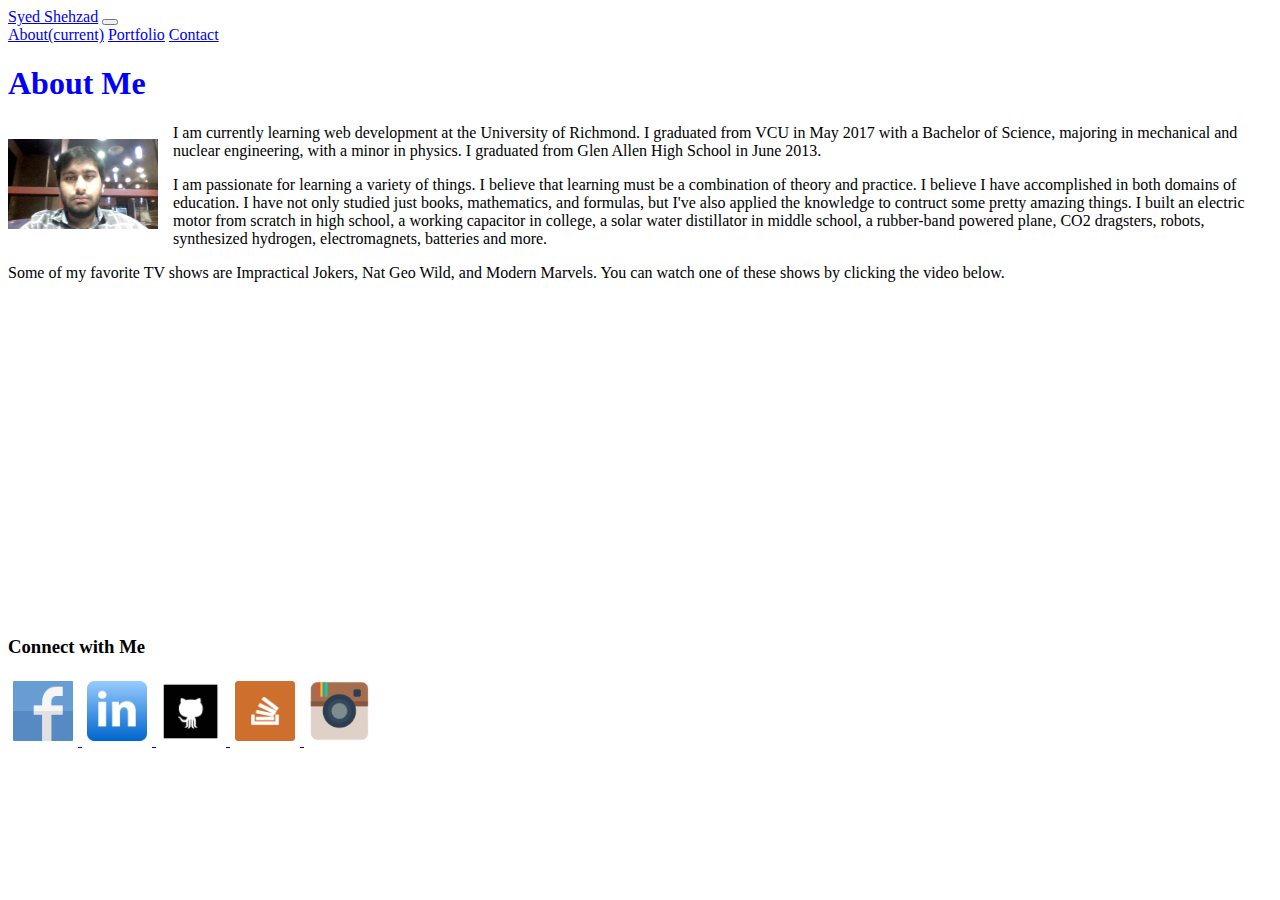
<file: index.html>
<!doctype html>
<html lang="en">

  <head>
    <title>Hello, world!</title>
    <!-- Required meta tags -->
    <meta charset="utf-8">
    <meta name="viewport" content="width=device-width, initial-scale=1, shrink-to-fit=no">

    <!-- Bootstrap CSS -->
    <link rel="stylesheet" href="https://maxcdn.bootstrapcdn.com/bootstrap/4.0.0-beta.2/css/bootstrap.min.css" integrity="sha384-PsH8R72JQ3SOdhVi3uxftmaW6Vc51MKb0q5P2rRUpPvrszuE4W1povHYgTpBfshb" crossorigin="anonymous">
    <link rel="stylesheet" type="text/css" href="assets/css/style.css">
  </head>

  <body>
    <nav class="navbar navbar-expand-lg navbar-light bg-light">
      <a class="navbar-brand" href="#">Syed Shehzad</a>
      <button class="navbar-toggler" type="button" data-toggle="collapse" data-target="#navbarNavAltMarkup" aria-controls="navbarNavAltMarkup" aria-expanded="false" aria-label="Toggle navigation">
        <span class="navbar-toggler-icon"></span>
      </button>
      <div class="collapse navbar-collapse" id="navbarNavAltMarkup">
        <div class="navbar-nav">
          <a class="nav-item nav-link active" href="index.html">About<span class="sr-only">(current)</span></a>
          <a class="nav-item nav-link" href="portfolio.html">Portfolio</a>
          <a class="nav-item nav-link" href="contact.html">Contact</a>
        </div>
      </div>
    </nav>
    
    
    <div class="row" id="one">
      <div class="col-md-8 bg-sucess">
        <span class="border border-secondary">
        <div class="container" id="maincontent">
        <h1>About Me</h1>
    <img src="./assets/images/profilepic.jpg" class="pp" alt="Sahir">
    <p>I am currently learning web development at the University of Richmond. I graduated from VCU in May 2017 with a Bachelor of Science, majoring in mechanical and nuclear engineering, with a minor in physics. I graduated from Glen Allen High School in June 2013.</p>
    <p>I am passionate for learning a variety of things. I believe that learning must be a combination of theory and practice. I believe I have accomplished in both domains of education. I have not only studied just books, mathematics, and formulas, but I've also applied the knowledge to contruct some pretty amazing things. I built an electric motor from scratch in high school, a working capacitor in college, a solar water distillator in middle school, a rubber-band powered plane, CO2 dragsters, robots, synthesized hydrogen, electromagnets, batteries and more.</p>
    <p>Some of my favorite TV shows are Impractical Jokers, Nat Geo Wild, and Modern Marvels. You can watch one of these shows by clicking the video below.</p>
    <iframe src="https://www.youtube.com/embed/qyKBBGyrokg" frameborder="0" gesture="media" allowfullscreen></iframe>
        </div>
      </span>
      </div>
      <div class="col-md-3 blue">
                <span class="border border-secondary">
        <div class="container" id="sociallinks">
            <h3>Connect with Me</h3>
    <a href="https://www.facebook.com">
      <img src="./assets/images/facebook.png" class="s" alt="facebook">
    </a>
    <a href="https://www.linkedin.com/in/sahirshehzad">
      <img src="./assets/images/linkedin.png" class="s" alt="linkedin">
    </a>
    <a href="https://github.com/syedsshehzad">
      <img src="./assets/images/github.png" class="s" alt="github">
    </a>
    <a href="https://stackoverflow.com/users/8667399/syed-shehzad">
      <img src="./assets/images/stackoverflow.png" class="s" alt="stackoverflow">
    </a>
    <a href="https://www.instagram.com">
      <img src="./assets/images/instagram.png" class="s" alt="instagram">
    </a>
        </div>
            </span>

      </div>
    </div>



    <!-- Optional JavaScript -->
    <!-- jQuery first, then Popper.js, then Bootstrap JS -->
    <script src="https://code.jquery.com/jquery-3.2.1.slim.min.js" integrity="sha384-KJ3o2DKtIkvYIK3UENzmM7KCkRr/rE9/Qpg6aAZGJwFDMVNA/GpGFF93hXpG5KkN" crossorigin="anonymous"></script>
    <script src="https://cdnjs.cloudflare.com/ajax/libs/popper.js/1.12.3/umd/popper.min.js" integrity="sha384-vFJXuSJphROIrBnz7yo7oB41mKfc8JzQZiCq4NCceLEaO4IHwicKwpJf9c9IpFgh" crossorigin="anonymous"></script>
    <script src="https://maxcdn.bootstrapcdn.com/bootstrap/4.0.0-beta.2/js/bootstrap.min.js" integrity="sha384-alpBpkh1PFOepccYVYDB4do5UnbKysX5WZXm3XxPqe5iKTfUKjNkCk9SaVuEZflJ" crossorigin="anonymous"></script>
  </body>

</html>
</file>
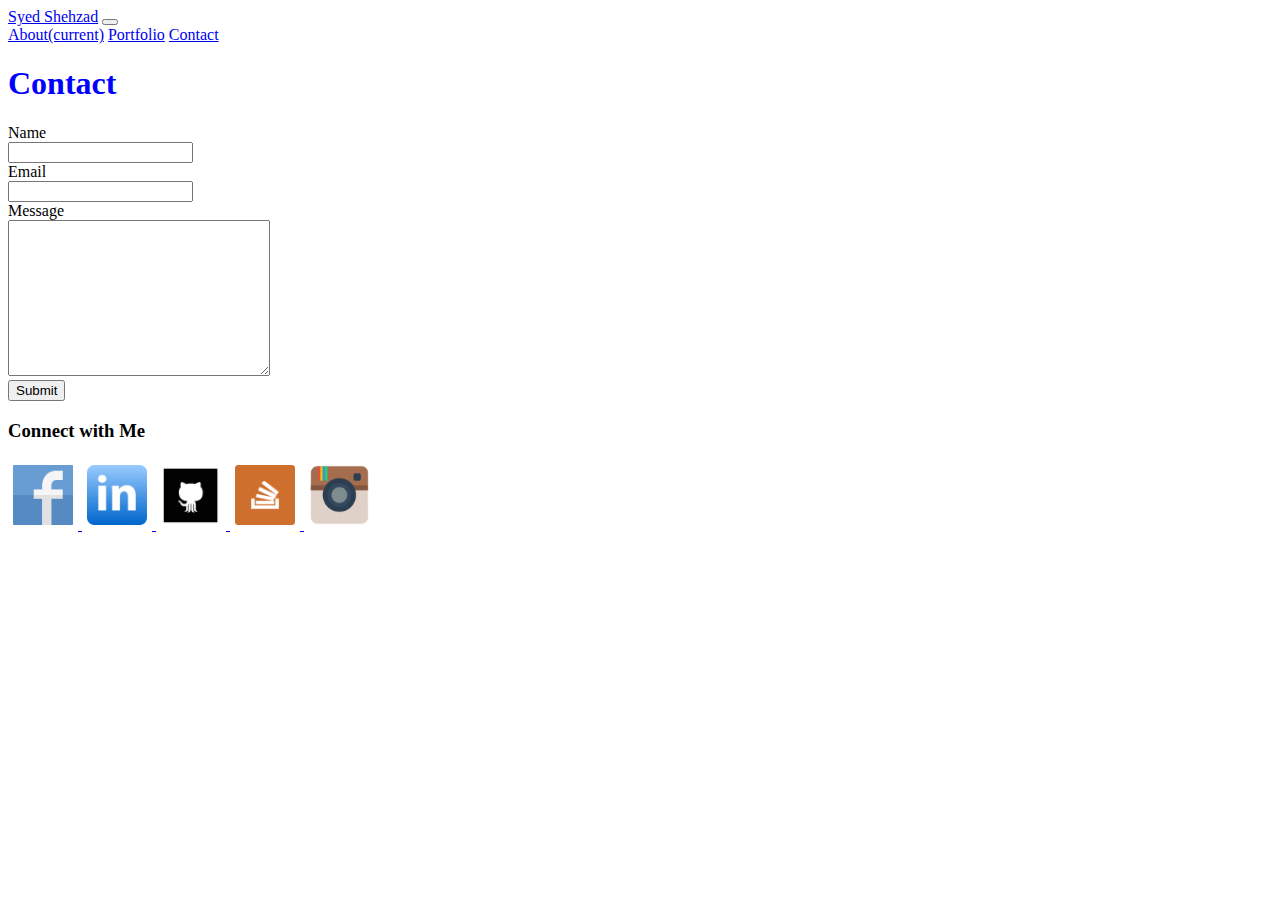
<file: contact.html>
<!doctype html>
<html lang="en">

  <head>
    <title>Hello, world!</title>
    <!-- Required meta tags -->
    <meta charset="utf-8">
    <meta name="viewport" content="width=device-width, initial-scale=1, shrink-to-fit=no">

    <!-- Bootstrap CSS -->
    <link rel="stylesheet" href="https://maxcdn.bootstrapcdn.com/bootstrap/4.0.0-beta.2/css/bootstrap.min.css" integrity="sha384-PsH8R72JQ3SOdhVi3uxftmaW6Vc51MKb0q5P2rRUpPvrszuE4W1povHYgTpBfshb" crossorigin="anonymous">
    <link rel="stylesheet" type="text/css" href="assets/css/style.css">
  </head>

  <body>
    <nav class="navbar navbar-expand-lg navbar-light bg-light">
      <a class="navbar-brand" href="#">Syed Shehzad</a>
      <button class="navbar-toggler" type="button" data-toggle="collapse" data-target="#navbarNavAltMarkup" aria-controls="navbarNavAltMarkup" aria-expanded="false" aria-label="Toggle navigation">
        <span class="navbar-toggler-icon"></span>
      </button>
      <div class="collapse navbar-collapse" id="navbarNavAltMarkup">
        <div class="navbar-nav">
          <a class="nav-item nav-link active" href="index.html">About<span class="sr-only">(current)</span></a>
          <a class="nav-item nav-link" href="portfolio.html">Portfolio</a>
          <a class="nav-item nav-link" href="contact.html">Contact</a>
        </div>
      </div>
    </nav>
    
    
    <div class="row" id="one">
      <div class="col-md-8 bg-sucess">
        <span class="border border-secondary">
        <div class="container" id="maincontent">
     
<h1>Contact</h1>
		<form>
			Name
			<br>
			<input type="text" name="name">
			<br>
			Email
			<br>
			<input type="text" name="email">
			<br>
			Message
			<br>
			<textarea name="message" rows="10" cols="30"></textarea>
			<br>
			<button type="button" onclick="alert('Received!')">
				Submit
			</button>
		</form>
        </div>
      </span>
      </div>
      <div class="col-md-3 blue">
                <span class="border border-secondary">
        <div class="container" id="sociallinks">
            <h3>Connect with Me</h3>
    <a href="https://www.facebook.com">
      <img src="./assets/images/facebook.png" class="s" alt="facebook">
    </a>
    <a href="https://www.linkedin.com/in/sahirshehzad">
      <img src="./assets/images/linkedin.png" class="s" alt="linkedin">
    </a>
    <a href="https://github.com/syedsshehzad">
      <img src="./assets/images/github.png" class="s" alt="github">
    </a>
    <a href="https://stackoverflow.com/users/8667399/syed-shehzad">
      <img src="./assets/images/stackoverflow.png" class="s" alt="stackoverflow">
    </a>
    <a href="https://www.instagram.com">
      <img src="./assets/images/instagram.png" class="s" alt="instagram">
    </a>
        </div>
            </span>

      </div>
    </div>



    <!-- Optional JavaScript -->
    <!-- jQuery first, then Popper.js, then Bootstrap JS -->
    <script src="https://code.jquery.com/jquery-3.2.1.slim.min.js" integrity="sha384-KJ3o2DKtIkvYIK3UENzmM7KCkRr/rE9/Qpg6aAZGJwFDMVNA/GpGFF93hXpG5KkN" crossorigin="anonymous"></script>
    <script src="https://cdnjs.cloudflare.com/ajax/libs/popper.js/1.12.3/umd/popper.min.js" integrity="sha384-vFJXuSJphROIrBnz7yo7oB41mKfc8JzQZiCq4NCceLEaO4IHwicKwpJf9c9IpFgh" crossorigin="anonymous"></script>
    <script src="https://maxcdn.bootstrapcdn.com/bootstrap/4.0.0-beta.2/js/bootstrap.min.js" integrity="sha384-alpBpkh1PFOepccYVYDB4do5UnbKysX5WZXm3XxPqe5iKTfUKjNkCk9SaVuEZflJ" crossorigin="anonymous"></script>
  </body>

</html>
</file>
<file: assets/css/style.css>
div.one {
	float: left;
	color: blue;
}

div.two {
	float: right;
	color: red;
}

h1 {
	color: blue;
}

img.pp {
	height: 90px;
	width:150px;
	float: left;
	padding: 15px 15px 15px 0px;
}
img.s {
	height: 60px;
	width: 60px;
	padding: 5px;
}
img.big {
	height: auto;
	width: 100%;
	padding: 15px 0px 15px 0px;
}
video {
	height: auto;
	width: 100%;
	padding: 15px 0px 15px 0px;
}
iframe {
	height: 315px;
	width: 560px;
}
</file>
